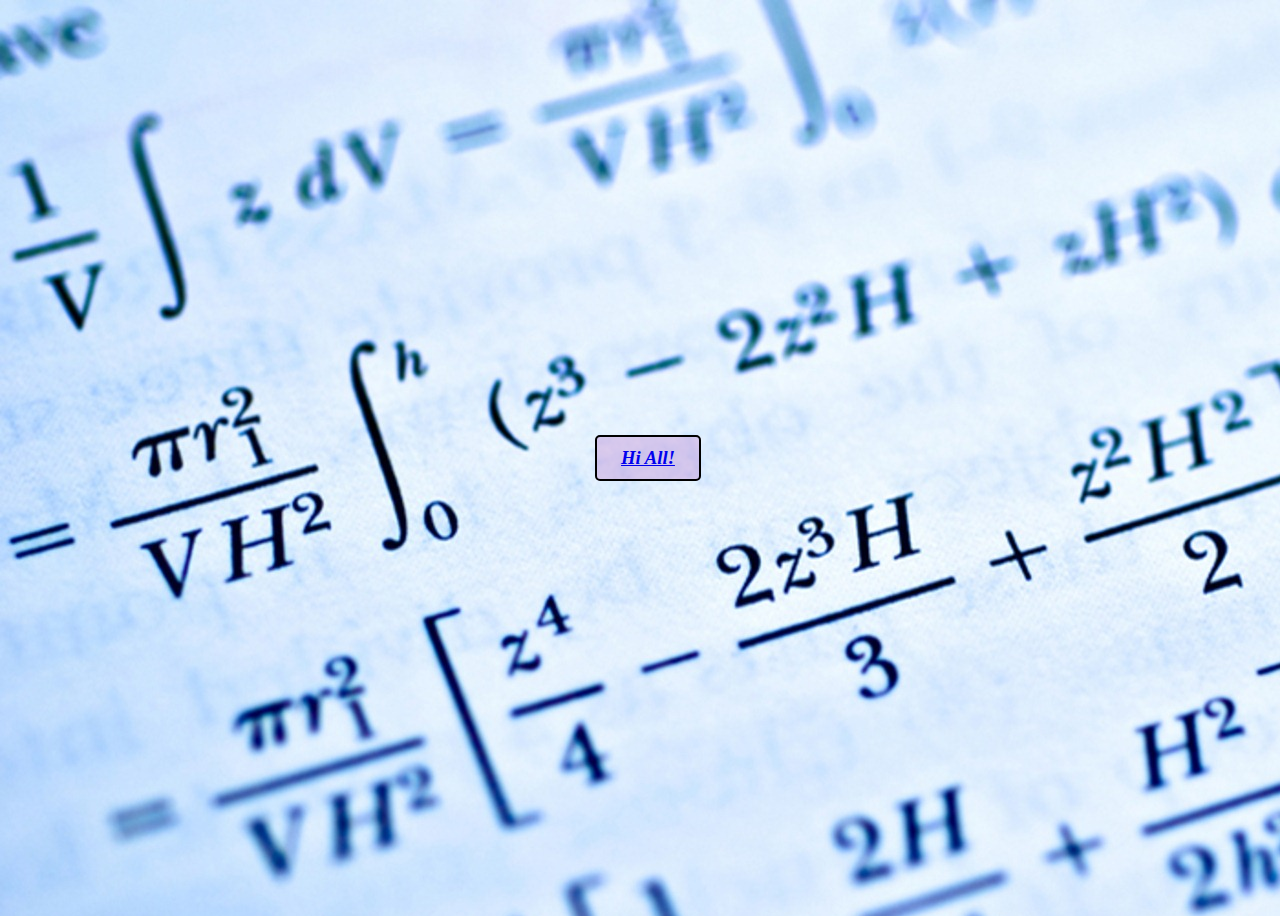
<file: index.html>
<!DOCTYPE html>
<html lang="en">
<head>
    <meta charset="UTF-8">
    <meta name="viewport" content="width=device-width, initial-scale=1.0">
    <title>M-TUTORIALS</title>
    <link rel="stylesheet" href="sms.css">
</head>

<body class="frpage" background="front.jpg">
   
<div id="khont">

<fieldset class="setM">

<a href="/welkom.html" id="wlink">

<h3 class="fpage">

<Em>Hi All!</Em>

</h3>

</a>

</fieldset>

</div>

</body>

</html>
</file>
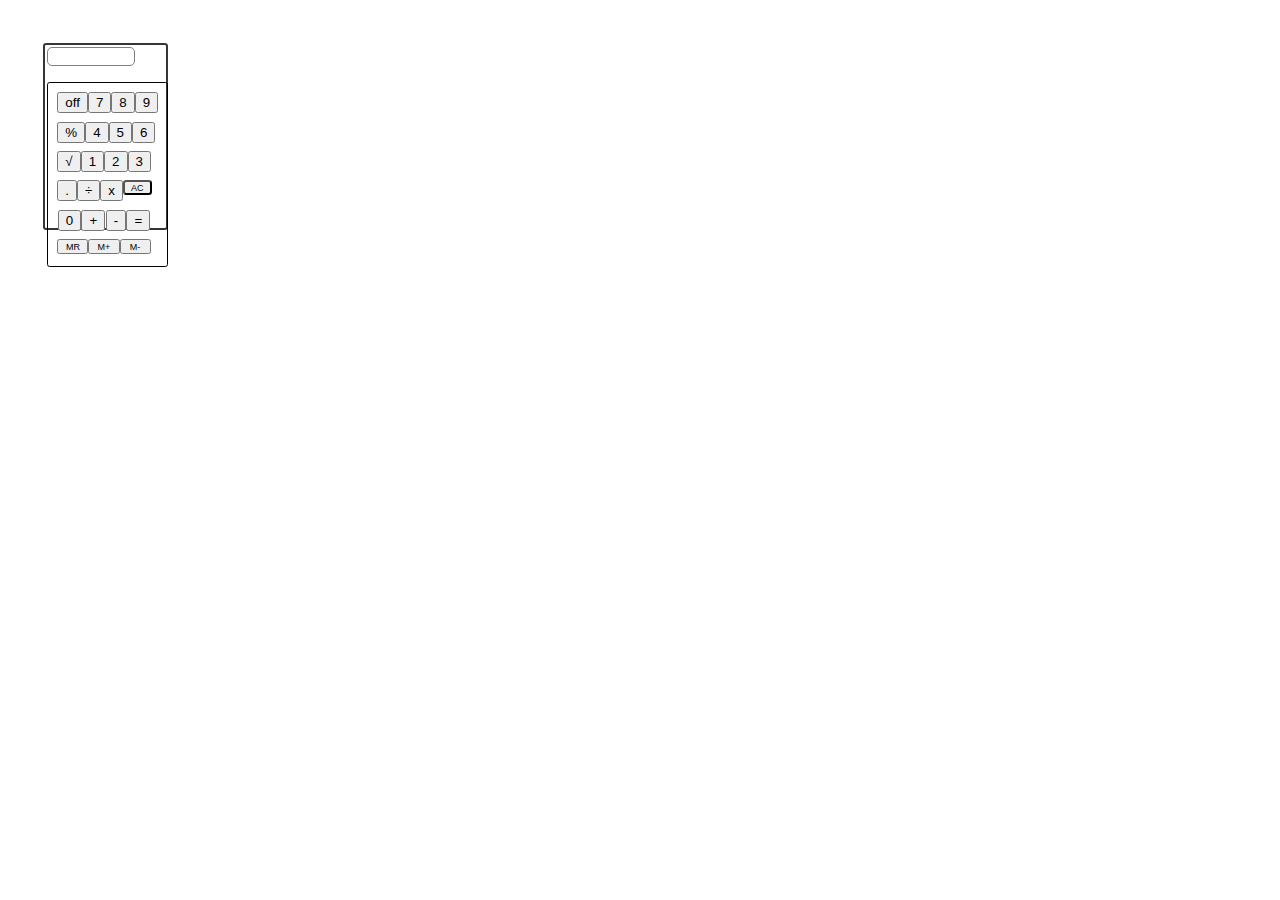
<file: indexcalc.html>
<!DOCTYPE html>
<html lang="en">
<head>
    <meta charset="UTF-8">
    <meta name="viewport" content="width=device-width, initial-scale=1.0">
    <title>Calculator</title>
    <link rel="stylesheet" href="styles.css">
</head>
<body class="bala">
<div id="calc-container">
        <form method="post">
            <div id="input-selector">
                <input type="text" name="" id="input-field">
                <p id="result"></p>
            </div>
            <div id="controls">
                <div class="button-row">
                    <button value="" onclick="susaLento('')" type="button">off</button>
                    <button  value="" onclick="showNumber(7)" type="button">7</button>
                    <button  value="" onclick="showNumber(8)" type="button">8</button>
                    <button value="" onclick="showNumber(9)" type="button" >9</button>
                </div>
                <div class="button-row">
                    <button>%</button>
                    <button  value="" onclick="showNumber(4)" type="button">4</button>
                    <button  value="" onclick="showNumber(5)" type="button">5</button>
                    <button  value="" onclick="showNumber(6)" type="button">6</button>
                </div>
                <div class="button-row">
                    <button>&#8730</button>
                    <button value="" onclick="showNumber(1)" type="button">1</button>
                    <button value="" onclick="showNumber(2)" type="button">2</button>
                    <button value="" onclick="showNumber(3)" type="button">3</button>
                </div>
                <div class="button-row">
                    <button value="" onclick="showNumber('.')" type="button">.</button>
                    <button value="" onclick="showNumber('/')" type="button">&#247;</button>
                    <button value="" onclick="showNumber('*')" type="button">x</button>
                    <button id="clear" onclick="backspace()" type="button">AC</button>
                </div>
                <div class="button-row">
                    <button value="" onclick="showNumber(0)" type="button">0</button>
                    <button value="" onclick="showNumber('+')" type="button">+</button>
                    <button value="" onclick="showNumber('-')" type="button">-</button>
                    <button value="" onclick="evaluateExpression()" type="button">=</button>
                </div>
                <div class="button-row">
                    <button class="m-button" value="" type="button">MR</button>
                    <button class="m-button" value="" type="button">M+</button>
                    <button class="m-button" value="" type="button">M-</button>
                </div>

            </div>
        </form>
</div>



    
    

    <script src="calc.js"></script>

</html>
</file>
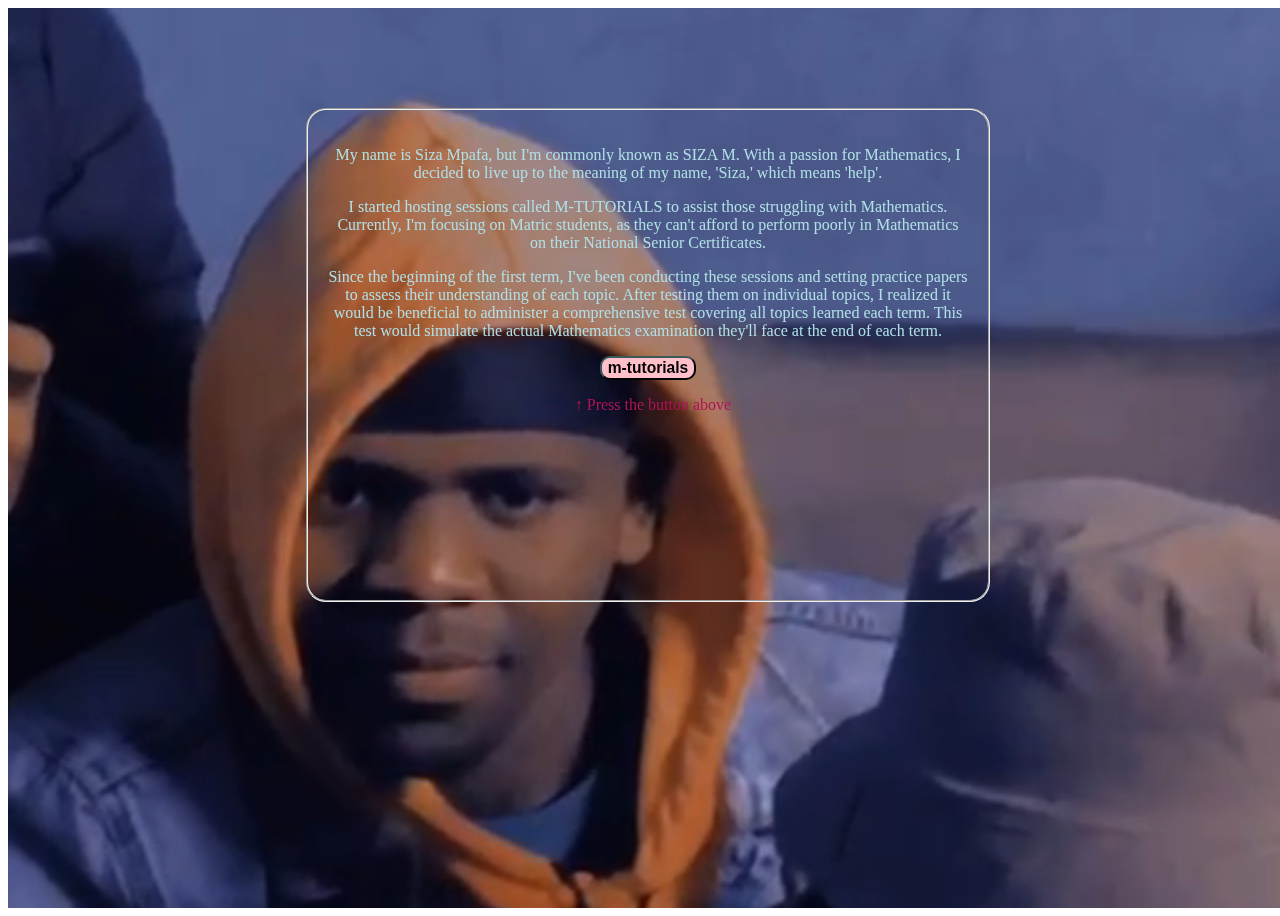
<file: welkom.html>
<!DOCTYPE html>
<html lang="en">
<head>
    <meta charset="UTF-8">
    <meta name="viewport" content="width=device-width, initial-scale=1.0">
    <title>welcome</title>
    <link rel="stylesheet" href="sms.css">
</head>

<body class="welcome">
    
<video autoplay muted loop id="background-video">

<source src="/VID-20230605-WA0020.mp4" type="video/mp4">

</video>

<fieldset class="intro">

    <p>
        My name is Siza Mpafa, but I'm commonly known as SIZA M. With a passion for Mathematics, I decided to live up to the meaning of my name, 'Siza,' which means 'help'.
    </p>
    <p>
            I started hosting sessions called M-TUTORIALS to assist those struggling with Mathematics. Currently, I'm focusing on Matric students, as they can't afford to perform poorly in Mathematics on their National Senior Certificates.
    </p>
    <p>
        Since the beginning of the first term, I've been conducting these sessions and setting practice papers to assess their understanding of each topic.
         After testing them on individual topics, I realized it would be beneficial to administer a comprehensive test covering all topics learned each term. This test would simulate the actual Mathematics examination they'll face at the end of each term.
    </p>
 <!-- <p class="umgara"><code><a href="/sms.html"><h1 class="fpage"><Em>M-TUTORIALS</Em></h1></a></code></p> -->
 <p class="umgara">
    
      <button id="presshere" onclick="window.location.href='/sms.html'">
        <h3 class="fpage">m-tutorials</h3>
      </button>
    
  </p>
  <p class="umgara" style="text-align: center; color: #AD1457;">
    <span style="font-size: 16px;">↑ Press the button above</span>
  </p>
  
  </fieldset>  
</body>
</html>
</file>
<file: sms.css>
/* SMS.html */
/* BODY */
.sms{
  
    border: black 1px solid;
    border-radius: 10px;
    background-color:rgba(0, 150, 150, 0.6);
    min-height: 100vh;/*vh(viewhight)= 100% of the view  hight*/
    overflow: auto;
    padding: 20px; 
}
#folder-btn{
  background-color: #000;
}

#calculator {
  display: none;
}
.small-font {
  font-size: 12px;
}

/* HEADER THAT HAS TWO NESTED h1 ELEMENTS*/
header{
    border: antiquewhite 1px solid;
    border-radius: 40px;
    background-color:rgba(92, 134, 134, 0.2)
    
}
/*top & bottom are H1 elements with a header*/
h1.top{
    color: #3a5a5a; /*adds a  Darker shade of teal color to the text */
    text-align: center; /*use text-align to position a text; center for it to be in hte middle*/
  }
  h1.bottom{
    color: rgb(240, 153, 121); /*adds a color to the text*/
    text-align: center; /*use text-align to position a text; center for it to be in hte middle*/
  }
  #khaltyulator{
    margin-left: 535px;
    background-color:rgba(92, 134, 134, 0.2);
    border-radius: 20px;
    /* border-color:rgba(123, 129, 129, 0.2) ; */
    /* background-color: #94829c; */
  }

  /* #calculator{
    top: 157px;
    width: 20%;
    min-height: 50%;
    /* margin: auto;  */
  
    #calculator {
      position: absolute; /* Position relative to the nearest positioned ancestor */
      top: calc(148px + 00.01px); /* Adjust this value to position it below the header */
      left: 10px; /* Align it to the left */
      width: 20%;
      min-height: 50%;
      padding: 0px;
      padding-right: 0%;
  }

  /* styling for the search input(positioning) */
#search{
    position: fixed;
    top: 10px;
    right: 10px;
}
 
/* styling for the clear button "x" */
.clear-btn {
        position: fixed;
        right: 10px;
        top: 0px;
        cursor: pointer;
        background-color: rgba(0,0,0,0.5);
        border: 1px solid rgb(12, 12, 12);
        border-radius: 5px;
        padding: 1px 2px 0.01px 3px;
        font-size: 16px;
        color: black; 
      }
 /* styling for the search input(positioning) */     
input[type="text"] { 
    padding-left: 30px; 
    width: 177px;
  }
  .susa{
    background-color: red;
    border-radius: 10px;
  }
  .lungisa{
    background-color: #C9A0DC;
    border-radius: 10px;
  }
/* A parent fieldset with two nested fieldsets (.form & .tafile) */
.container {
    position: relative;
   border-color: black;
   background-color:rgba(92, 134, 134, 0.2);
    justify-content: center;
    align-items: center;
    border-radius: 10px;
    width: 40%;
    min-height: 50%;
    margin-left: 32%;
    /* padding-right:100px ; */
    /* margin: auto;     */
    
}

/* a fieldset for the form */
.form{
    background-color:rgba(0, 150, 150, 0.6);
    width: 50%; 
  /* height: 55%;  */
  margin: auto;
    border-color: #3a5a5a;
    border-radius: 10px;    
}

/* a fieldset for the table */
.tafile{
    background-color:rgba(0, 150, 150, 0.6);
    width: 50%; 
    height: 08%; 
    margin: auto;
    border-color: #3a5a5a; 
    border-radius: 10px;
    overflow: auto;
}

/* styling for the table */
table, th, td{
    border: 1px solid black;
    border-collapse: collapse;
}
#toggle-legend{
  right:0;
}

.key {
  
    display: none; /* Hide the legend by default */
      top: 147px;
      right:0;
    position: absolute;
    border: 1px solid;
      flex-direction: column;
      margin: 20px;
      width: 20%;
      min-height: 41%;
      background-color: rgb(91, 162, 204);
      border-radius: 20px
  }
  
  .key-item {
      display: flex;
      align-items: center;
      margin-bottom: 10px;
  }
  .legend{
    text-align: center;
  }
  
  
  span{
      margin-left:10px;
      margin-top: 10px
  }

 /* INDEX.html */

/* a div element in index.html */
#khont{
    display: flex;
    justify-content: center; 
    align-items: center; 
    height: 100vh; 
    width: 100vw
  }

/* a fieldset element in index.html */
.setM{
    width: 8%;
    height: auto;
    margin: auto;
    border: 2px solid #000;
    border-radius: 5px;
    justify-content: center;
    align-items: center;
    padding: 10px;
    padding-left: 0;
    padding-right: 0;
    background-color: rgba(201, 160, 220, 0.5);
  }



/* WELKOM.HTML */

/* body */
  .welcome{
    position: relative;
    width: 100%;
    height: 100vh;
  }

  /* styling for the video */
#background-video {
    position: absolute;
    top: 0;
    left: 0;
    width: 100%;
    height: 100vh;
    object-fit: cover;
    z-index: -1;
  }

  /* styling for the fieldset */
  .intro {
    position: relative;
    z-index: 1;
    color:powderblue;
    text-align: center;
    padding: 20px;
    width: 50%;
    min-height: 50%;
    margin: auto;    
    border-radius: 20px;
    top: 100px; 
  }
  
  /* styling for the p elements within the fieldset */
  
   /* h3 element within the fieldset*/ 
  h3.fpage{
    text-align: center;
    display: block;
    margin: 0;


    .fpage:hover {
        background-color: #FFC0CB; /* Light pink color for hover */
        cursor: pointer; /* Changes the cursor to a hand icon when hovering */
      }
}

  /* button   */
#presshere{
    border-color: #3a5a5a;
    border-radius: 10px;
    background-color: pink;
    }
</file>
<file: styles.css>
.bala {
    padding: 35px; /* 35px / 3 */
}

#calc-container {
    border: 2px solid rgb(54, 54, 54);
    border-radius: 3.33px; /* 10px / 3 */
    width: 116.67px; /* 350px / 3 */
    height: 179.33px; /* 538px / 3 */
    position: relative;
    padding: 2px; /* 2px / 3 */
    top: 0px;
}

#clear {
    height: 15px;
    border-radius: 3.33px; /* 10px / 3 */
    font-size: xx-small;
}

/* INNER STYLES - FORM */
.formCalc {
    margin: 0;
    background-color: rgb(91, 162, 204);
    width: 90%; /* 90% / 3 */
    height: 93%; /* 93% / 3 */
    padding: 5px; /* 15px / 3 */
    position: absolute;
    border-radius: 3.33px; /* 10px / 3 */
    margin: auto;
}

#input-selector {
    width: 78%; /* 100% / 3 */
    height: 20%; /* 20% / 3 */
}

#input-field {
    width: 90%; /* 90% / 3 */
    border: 1px solid grey;
    border-radius: 5px; /* 5px / 3 */
    height: 85%; /* 85% / 3 */
}

#result {
    background-color: white;
    height: 15%; /* 15% / 3 */
    margin-top: 0;
    border-radius: 1.67px; /* 5px / 3 */
}

/* BUTTONS */
#controls {
    border: 1px solid black;
    width: 100%; /* 100% / 3 */
    height: 75%; /* 75% / 3 */
    margin-top: 5%; /* 5% / 3 */
    border-radius: 2.67px; /* 8px / 3 */
    padding: 1px; /* 1px / 3 */
}

.button-row {
    margin: 8.33px; /* 25px / 3 */
    width: 80%; /* 80% / 3 */
    height: 10%; /* 10% / 3 */
    border-radius: 10px; /* 10px / 3 */
    padding: 0;
    display: flex;
    justify-content: space-evenly;
}

.btnCalc {
    width: 25%; /* 25% / 3 */
    height: 100%; /* 100% / 3 */
    margin: 2px; /* 2px / 3 */
    border-radius: 3.33px; /* 10px / 3 */
    border: 0.5px solid black; /* 0.5px / 3 */
    font-size: x-small;
    /* font-weight: bolder; */
}

.m-button {
    width: 33.3%; /* 33.3% / 3 */
    margin-top: 0;
    font-size: xx-small;
    margin-bottom: 3px; /* 3px / 3 */
    height: 15px;
}
</file>
